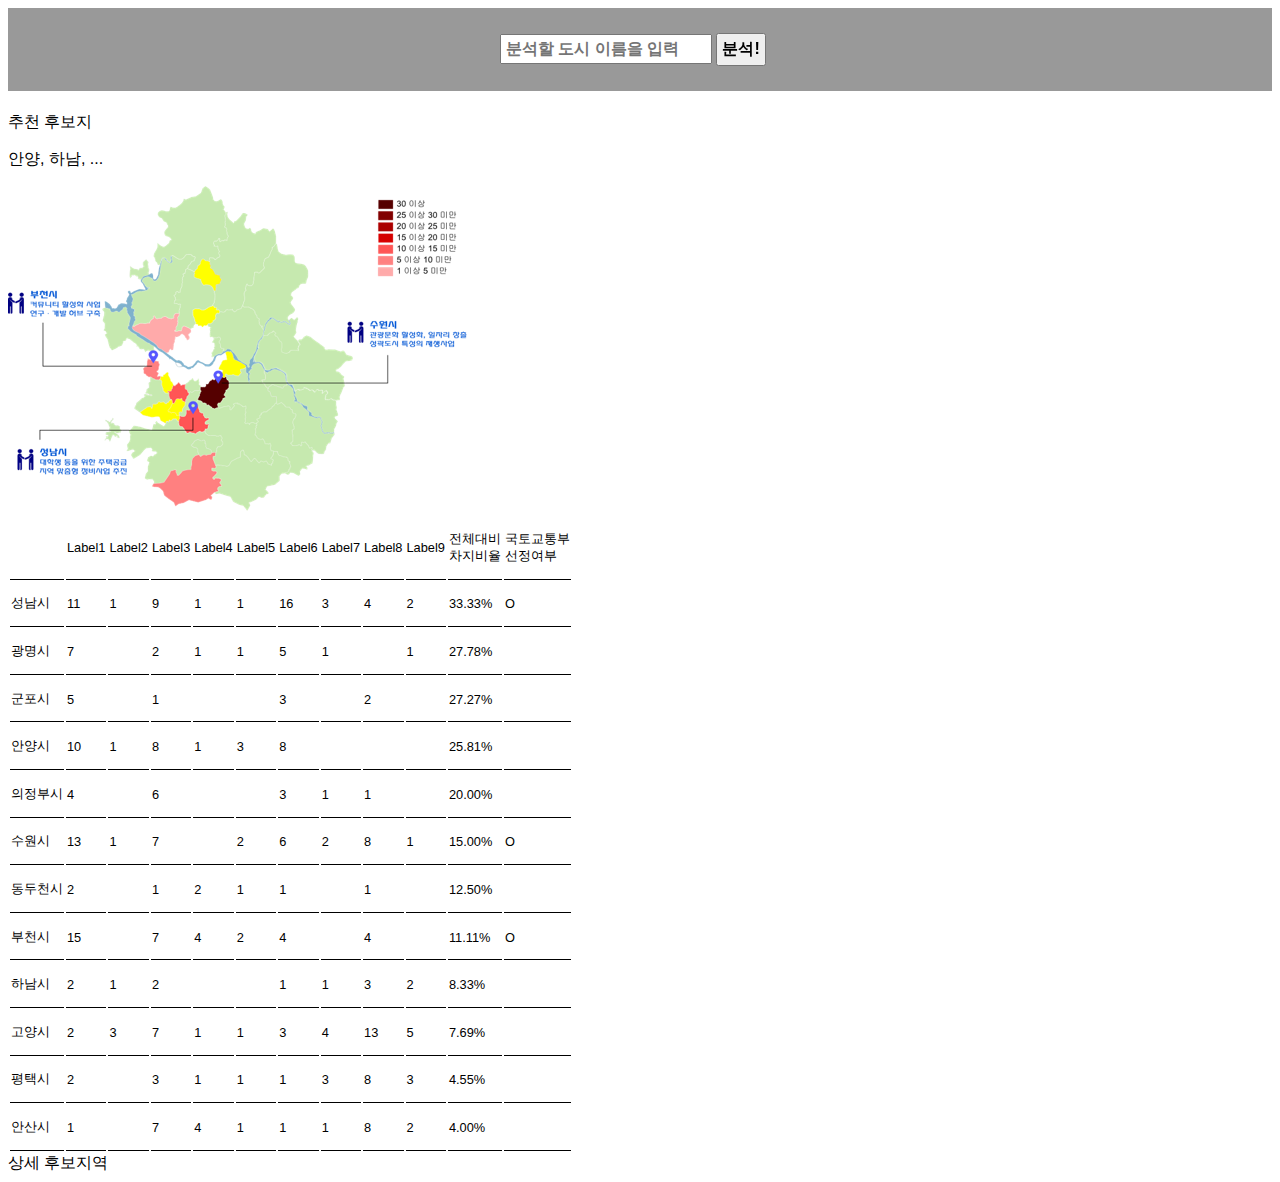
<file: Web/index.htm>
<!doctype html>
<html>
 <head>
  <meta charset="UTF-8">

  <link rel="stylesheet" type="text/css" href="result_page.css">

  <script src="result_page.js"></script>
  <title>Model Demonstration</title>
 </head>
 <body>
 <div class="area_search"><!-- 입력폼 영역 -->
<form action="/get_result.py" method="get" class="search_form">
  <input class="search" id="search_name_city" type="text" name="name_city" placeholder="분석할 도시 이름을 입력">
  <input class="search" type="submit" name="get_result" value="분석!">
  </form>
   </div>
   <div class="result"><!-- 결과영역 -->
   <div class="result_summary"><!-- 결과 Summary -->
   <p>추천 후보지</p>
   <p>안양, 하남, ...</p>
   </div>
   <div class="result_map"><!-- 지도 표시 영역 -->
   <img class="result_map_image" src="result_map_example.png">
   </div>
   <div class="result_clustering"><!-- Clustering Result -->
<table>
 <tbody>
 <tr id="row_head">
  <td></td>
  <td><p>Label1</p></td>
  <td><p>Label2</p></td>
  <td><p>Label3</p></td>
  <td><p>Label4</p></td>
  <td><p>Label5</p></td>
  <td><p>Label6</p></td>
  <td><p>Label7</p></td>
  <td><p>Label8</p></td>
  <td><p>Label9</p></td>
  <td><p>전체대비<br>차지비율</p></td>
  <td><p>국토교통부<br>선정여부</p></td>
 </tr>
 <tr>
  <td class="col_name">
  <p>성남시</p></td>
  <td><p>11</p></td>
  <td><p>1</p></td>
  <td><p>9</p></td>
  <td><p>1</p></td>
  <td><p>1</p></td>
  <td><p>16</p></td>
  <td><p>3</p></td>
  <td><p>4</p></td>
  <td><p>2</p></td>
  <td><p>33.33%</p></td>
  <td><p>O</p></td>
 </tr>
 <tr>
  <td class="col_name">
  <p>광명시</p></td>
  <td><p>7</p></td>
  <td></td>
  <td><p>2</p></td>
  <td><p>1</p></td>
  <td><p>1</p></td>
  <td><p>5</p></td>
  <td><p>1</p></td>
  <td></td>
  <td><p>1</p></td>
  <td><p>27.78%</p></td>
  <td></td>
 </tr>
 <tr>
  <td class="col_name">
  <p>군포시</p></td>
  <td><p>5</p></td>
  <td></td>
  <td><p>1</p></td>
  <td></td>
  <td></td>
  <td><p>3</p></td>
  <td></td>
  <td><p>2</p></td>
  <td></td>
  <td><p>27.27%</p></td>
  <td></td>
 </tr>
 <tr>
  <td class="col_name">
  <p>안양시</p></td>
  <td><p>10</p></td>
  <td><p>1</p></td>
  <td><p>8</p></td>
  <td><p>1</p></td>
  <td><p>3</p></td>
  <td><p>8</p></td>
  <td></td>
  <td></td>
  <td></td>
  <td><p>25.81%</p></td>
  <td></td>
 </tr>
 <tr>
  <td class="col_name">
  <p>의정부시</p></td>
  <td><p>4</p></td>
  <td></td>
  <td><p>6</p></td>
  <td></td>
  <td></td>
  <td><p>3</p></td>
  <td><p>1</p></td>
  <td><p>1</p></td>
  <td></td>
  <td><p>20.00%</p></td>
  <td></td>
 </tr>
 <tr>
  <td class="col_name">
  <p>수원시</p></td>
  <td><p>13</p></td>
  <td><p>1</p></td>
  <td><p>7</p></td>
  <td></td>
  <td><p>2</p></td>
  <td><p>6</p></td>
  <td><p>2</p></td>
  <td><p>8</p></td>
  <td><p>1</p></td>
  <td><p>15.00%</p></td>
  <td><p>O</p></td>
 </tr>
 <tr>
  <td class="col_name">
  <p>동두천시</p></td>
  <td><p>2</p></td>
  <td></td>
  <td><p>1</p></td>
  <td><p>2</p></td>
  <td><p>1</p></td>
  <td><p>1</p></td>
  <td></td>
  <td><p>1</p></td>
  <td></td>
  <td><p>12.50%</p></td>
  <td></td>
 </tr>
 <tr>
  <td class="col_name">
  <p>부천시</p></td>
  <td><p>15</p></td>
  <td></td>
  <td><p>7</p></td>
  <td><p>4</p></td>
  <td><p>2</p></td>
  <td><p>4</p></td>
  <td></td>
  <td><p>4</p></td>
  <td></td>
  <td><p>11.11%</p></td>
  <td><p>O</p></td>
 </tr>
 <tr>
  <td class="col_name">
  <p>하남시</p></td>
  <td><p>2</p></td>
  <td><p>1</p></td>
  <td><p>2</p></td>
  <td></td>
  <td></td>
  <td><p>1</p></td>
  <td><p>1</p></td>
  <td><p>3</p></td>
  <td><p>2</p></td>
  <td><p>8.33%</p></td>
  <td></td>
 </tr>
 <tr>
  <td class="col_name">
  <p>고양시</p></td>
  <td><p>2</p></td>
  <td><p>3</p></td>
  <td><p>7</p></td>
  <td><p>1</p></td>
  <td><p>1</p></td>
  <td><p>3</p></td>
  <td><p>4</p></td>
  <td><p>13</p></td>
  <td><p>5</p></td>
  <td><p>7.69%</p></td>
  <td></td>
 </tr>
 <tr>
  <td class="col_name">
  <p>평택시</p></td>
  <td><p>2</p></td>
  <td></td>
  <td><p>3</p></td>
  <td><p>1</p></td>
  <td><p>1</p></td>
  <td><p>1</p></td>
  <td><p>3</p></td>
  <td><p>8</p></td>
  <td><p>3</p></td>
  <td><p>4.55%</p></td>
  <td></td>
 </tr>
 <tr>
  <td class="col_name">
  <p>안산시</p></td>
  <td><p>1</p></td>
  <td></td>
  <td><p>7</p></td>
  <td><p>4</p></td>
  <td><p>1</p></td>
  <td><p>1</p></td>
  <td><p>1</p></td>
  <td><p>8</p></td>
  <td><p>2</p></td>
  <td><p>4.00%</p></td>
  <td></td>
 </tr>
</tbody>
</table>
   </div>
   <div class="result_detail"><!-- 상세 후보지역 -->
   상세 후보지역
   </div>
   </div>
 </body>
</html>
</file>
<file: Web/result_page.css>
@charset "UTF-8";
body
{
	font-family: '경기천년제목L Light', NanumSquare, Arial, Dotum, '돋움', Helvetica;
}
.area_search
{
	position: sticky;
	top:0;
	padding-top: 5px;
	padding-bottom: 5px;
	margin: auto;
	background-color: rgba(0,0,0,0.4);
}
.search_form
{
	width: 280px;
	margin: 20px auto;
	opacity: initial;
}
.search
{
	margin: auto;
	font-weight: bold;
	font-size: 1em;
	font-family: NanumSquare, Arial, Dotum, '돋움', Helvetica;
	padding: 4px;
}

#search_name_city
{
	width: 200px;
}
.result
{
	padding-top: 5px;
	margin: auto;
}
.result_map_image
{
	margin: auto;
	max-height: 400px;
	max-width: 600px;
}
table
{
	font-size: 0.8em;
}
td
{
	border-bottom: solid black 1px;
	border-left: 0px;
	border-right: 0px;
}
tr#row_head
{
#	font-weight: bold;
}
td.col_name
{
#	font_weight: bold;
}
</file>
